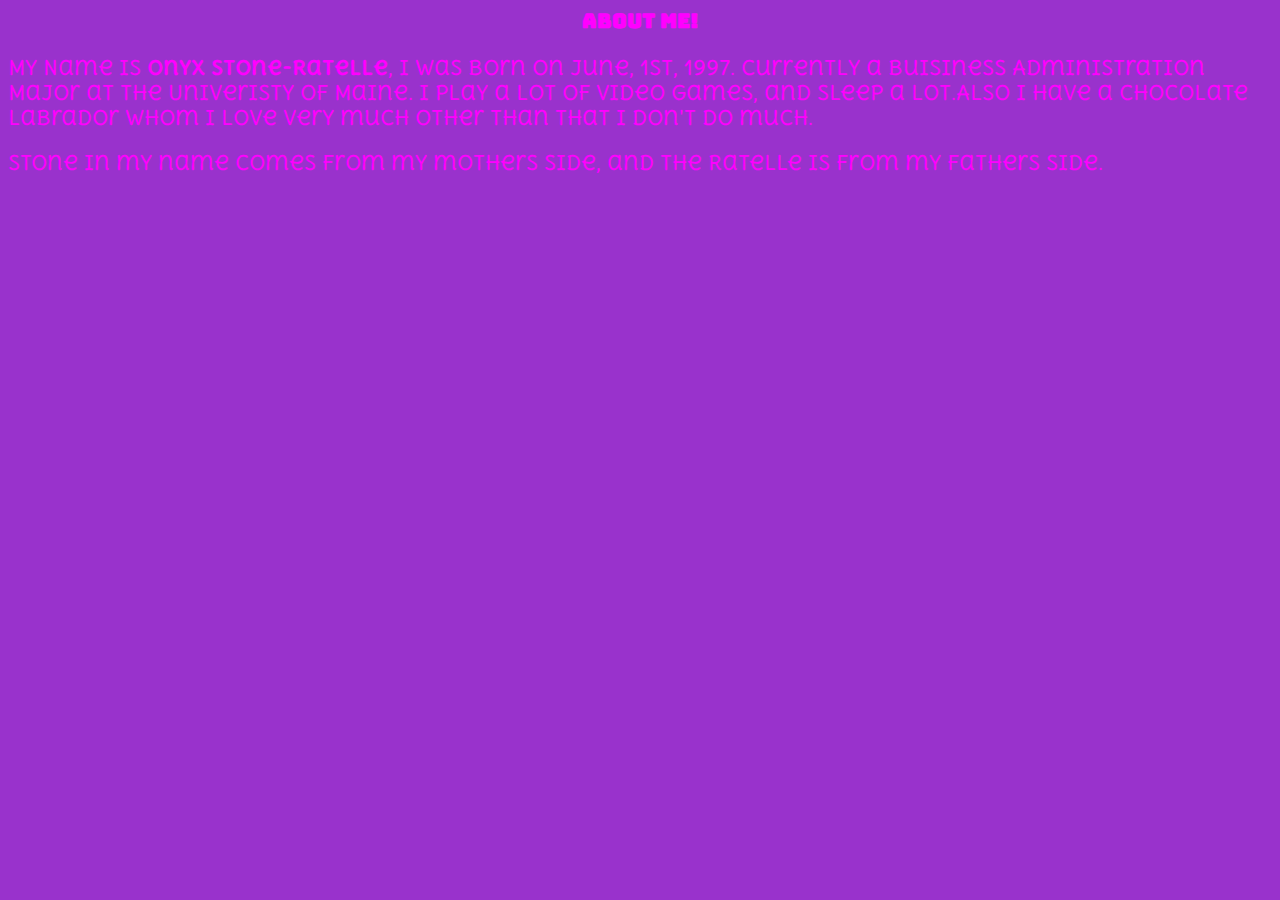
<file: Index.html>
<Html>
<Head>
<title> About Me</title>
<link href="Style sheet.css" rel="stylesheet">
</head>
<center><h3> About Me!</center>
<p> My Name is <b>Onyx Stone-Ratelle</b>,
I was born on June, 1st, 1997.
Currently a Buisiness Administration Major at the Univeristy of Maine.
I play a lot of video games, and sleep a lot.Also I have a chocolate labrador whom I love very much 
Other than that I don't do much.</p>

<p> Stone in my name comes from my mothers side, and the Ratelle is from my fathers side.</P>

<link href="https://fonts.googleapis.com/css?family=Delius+Unicase" rel="stylesheet">
	<link href="https://fonts.googleapis.com/css?family=Bungee+Inline" rel="stylesheet">
</file>
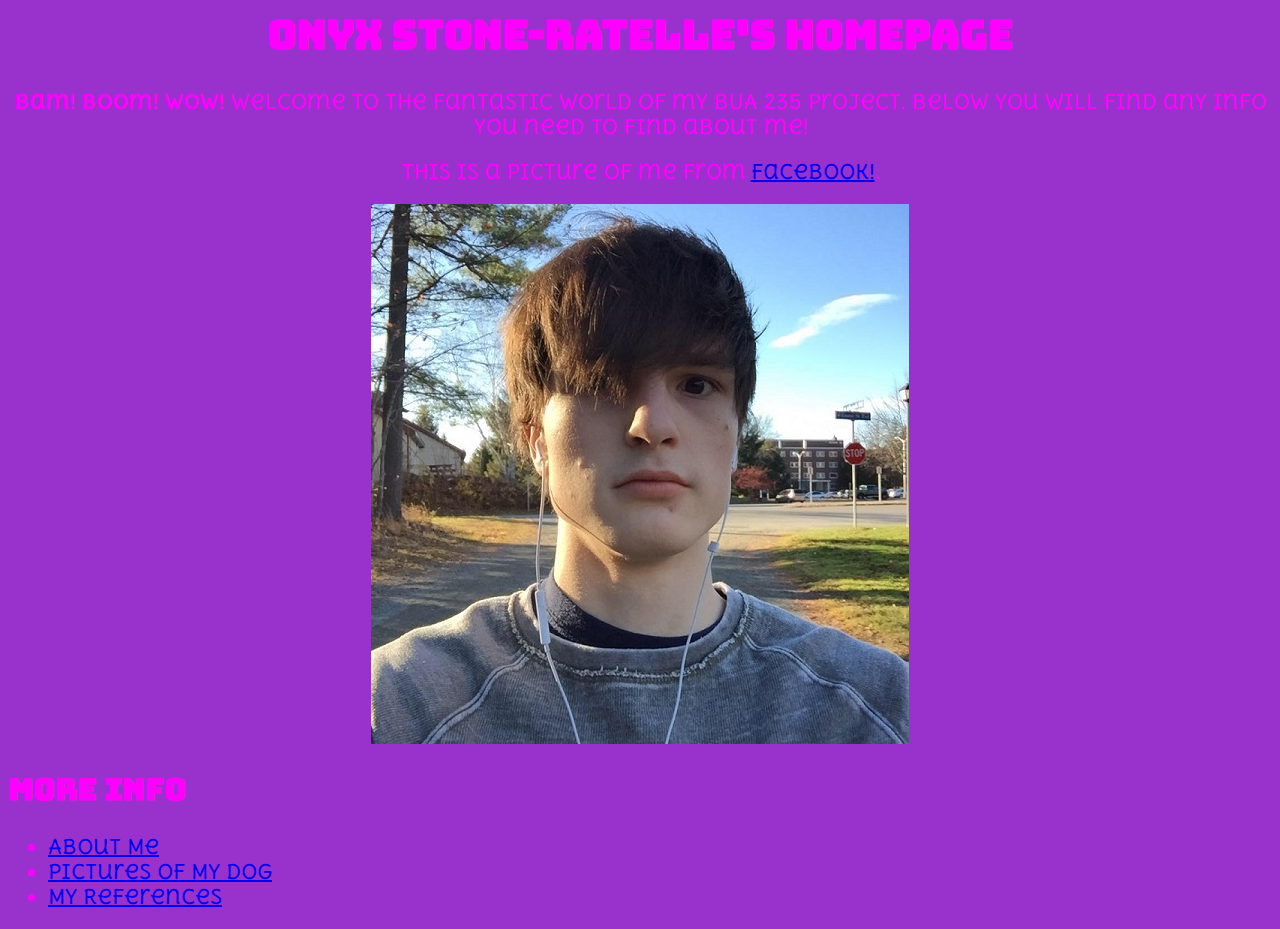
<file: index.html>
<html>
<head>
<title> My homepage</title>
<link href="Style sheet.css" rel="stylesheet">
</head>
<h1>
<center>Onyx Stone-Ratelle's Homepage</center>
</h1>
<center><b> Bam! Boom! Wow!</b> Welcome to the fantastic world of my BUA 235 project. Below you will find any info you need to find about me!</center>

<p><center>This is a picture of me from <A HREF="https://facebook.com">Facebook!</a></b>.</p></center>

<center><IMG SRC="Onyx Stone-Ratelle Facebook Image.jpg"></center>
<p><h2> More Info</h2></p>
<UL>
	<Li><A HREF="About Me.html">About Me
	<li><A HREF="Dog Pictures.html"> Pictures of My Dog
	<li><A HREF="References.html"> My References
</ul>
	<link href="https://fonts.googleapis.com/css?family=Delius+Unicase" rel="stylesheet">
	<link href="https://fonts.googleapis.com/css?family=Bungee+Inline" rel="stylesheet">
	
	
	
	
</html>
</file>
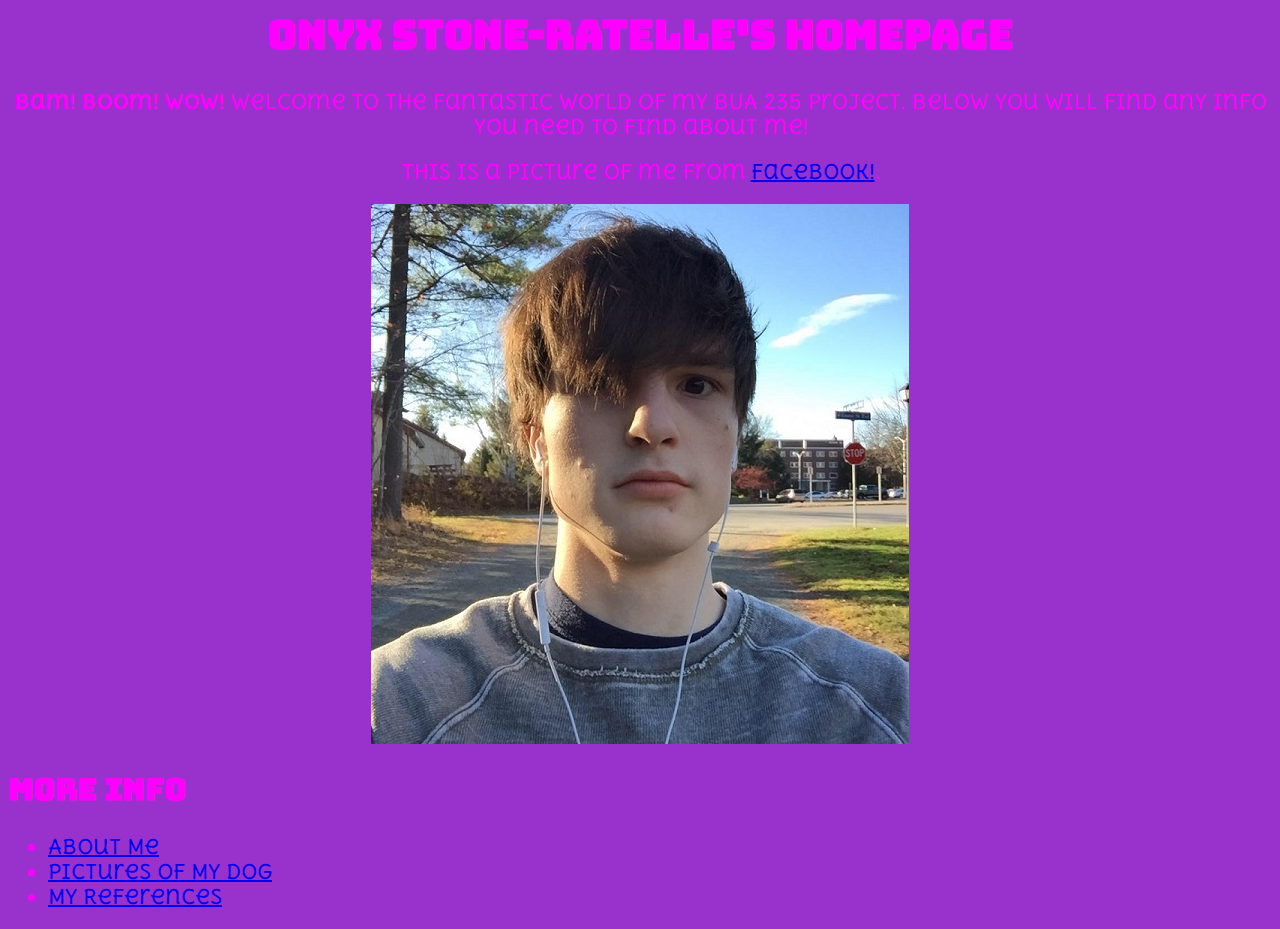
<file: Actual HTML project.html>
<html>
<head>
<title> My homepage</title>
<link href="Style sheet.css" rel="stylesheet">
</head>
<h1>
<center>Onyx Stone-Ratelle's Homepage</center>
</h1>
<center><b> Bam! Boom! Wow!</b> Welcome to the fantastic world of my BUA 235 project. Below you will find any info you need to find about me!</center>

<p><center>This is a picture of me from <A HREF="https://facebook.com">Facebook!</a></b>.</p></center>

<center><IMG SRC="Onyx Stone-Ratelle Facebook Image.jpg"></center>
<p><h2> More Info</h2></p>
<UL>
	<Li><A HREF="About Me.html">About Me
	<li><A HREF="Dog Pictures.html"> Pictures of My Dog
	<li><A HREF="References.html"> My References
</ul>
	<link href="https://fonts.googleapis.com/css?family=Delius+Unicase" rel="stylesheet">
	<link href="https://fonts.googleapis.com/css?family=Bungee+Inline" rel="stylesheet">
	
	
	
	
</html>
</file>
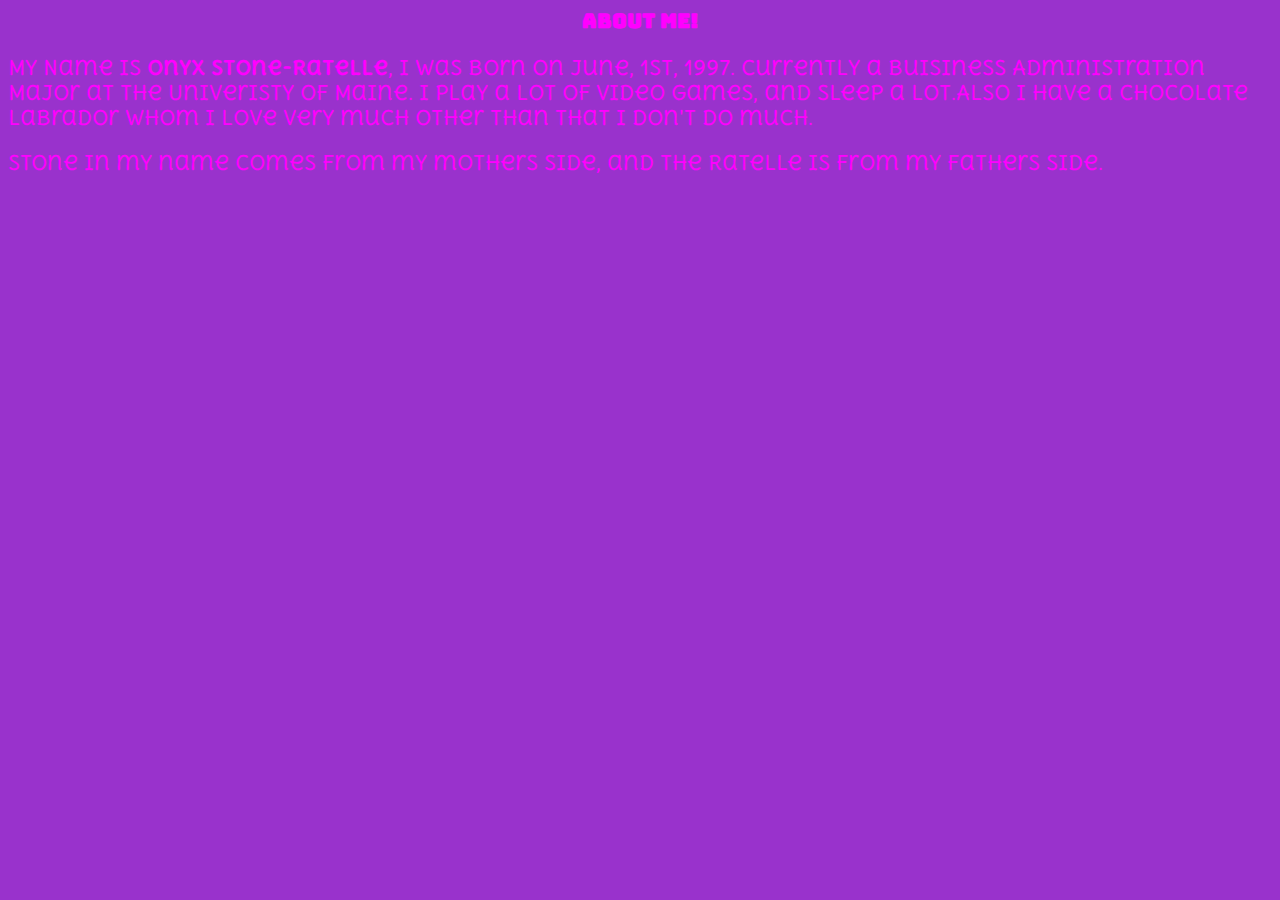
<file: Html Project/About Me.html>
<Html>
<Head>
<title> About Me</title>
<link href="Style sheet.css" rel="stylesheet">
</head>
<center><h3> About Me!</center>
<p> My Name is <b>Onyx Stone-Ratelle</b>,
I was born on June, 1st, 1997.
Currently a Buisiness Administration Major at the Univeristy of Maine.
I play a lot of video games, and sleep a lot.Also I have a chocolate labrador whom I love very much 
Other than that I don't do much.</p>

<p> Stone in my name comes from my mothers side, and the Ratelle is from my fathers side.</P>

<link href="https://fonts.googleapis.com/css?family=Delius+Unicase" rel="stylesheet">
	<link href="https://fonts.googleapis.com/css?family=Bungee+Inline" rel="stylesheet">
</file>
<file: Style sheet.css>
body{background: DarkOrchid; color: Fuchsia; font-size: 20; font-family: 'Delius Unicase', cursive;}
h1{font-family: 'Bungee Inline', cursive;}
h2{font-family: 'Bungee Inline', cursive;}
h3{font-family: 'Bungee Inline', cursive;font-size: 20;}
h4{font-family: 'Bungee Inline', cursive;font-size: 20;}
h5{font-family: 'Bungee Inline', cursive;font-size: 20;}
</file>
<file: Html Project/Style sheet.css>
body{background: DarkOrchid; color: Fuchsia; font-size: 20; font-family: 'Delius Unicase', cursive;}
h1{font-family: 'Bungee Inline', cursive;}
h2{font-family: 'Bungee Inline', cursive;}
h3{font-family: 'Bungee Inline', cursive;font-size: 20;}
h4{font-family: 'Bungee Inline', cursive;font-size: 20;}
h5{font-family: 'Bungee Inline', cursive;font-size: 20;}
</file>
